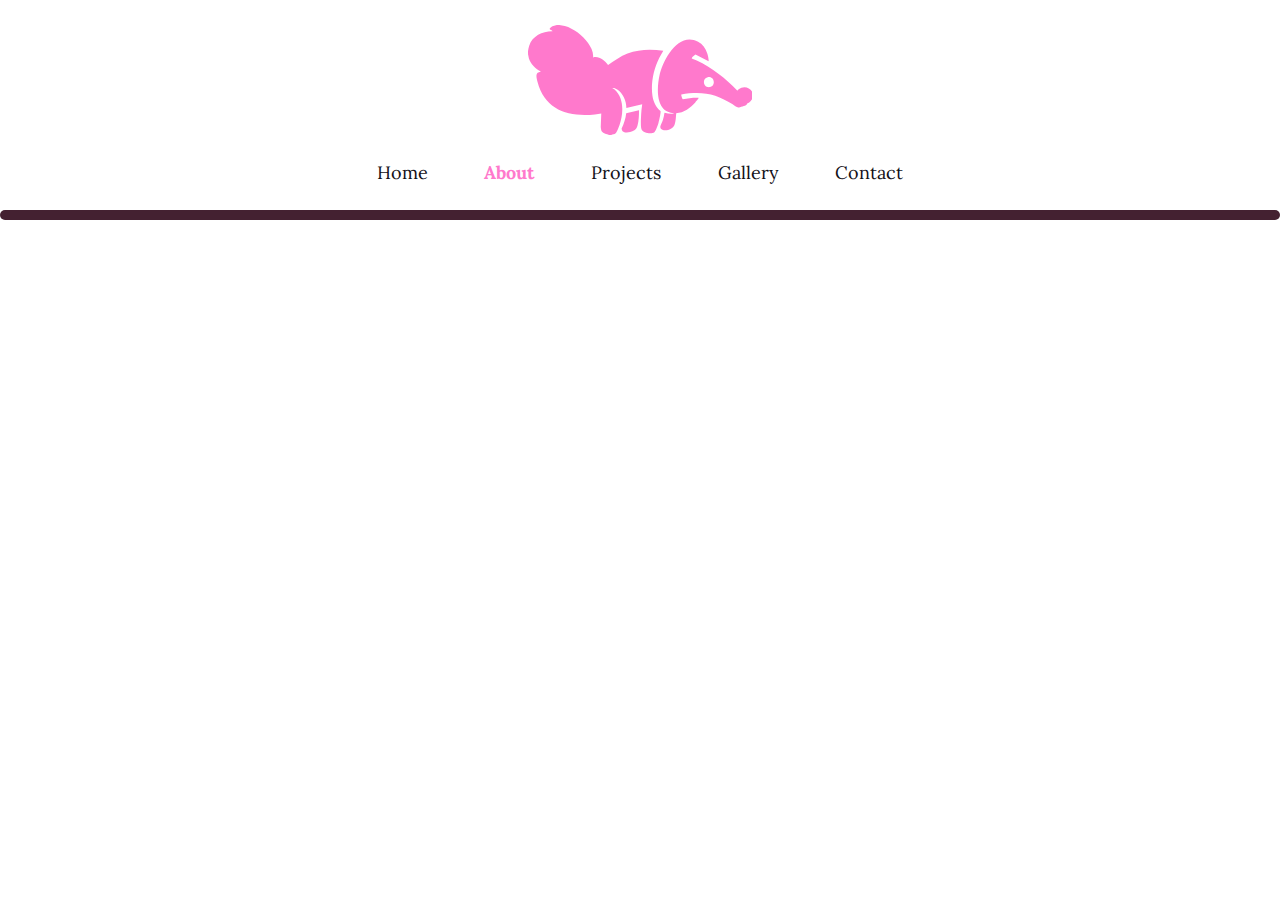
<file: about.html>
<!DOCTYPE html>
<html lang="en">

<head>
    <meta charset="UTF-8" />
    <meta name="viewport" content="width=device-width, initial-scale=1.0" />
    <link rel="stylesheet" href="css/style.css" />
    <title>About</title>
</head>

<body>
    <svg xmlns="http://www.w3.org/2000/svg" id="Layer_2" data-name="Layer 2" viewBox="0 0 906 443" class="navlogo">
        <defs>
            <style>
                .cls-1 {
                    fill: #ffffff00;
                }
                
            </style>
        </defs>
        <g id="Layer_1-2" data-name="Layer 1" style="fill:#ff79cc" ;>
            <g>
                <path
                    d="M126.08,0l22.21,4.28c35.64,9.65,72.33,38.66,93.57,68.4,11.72,16.41,22.77,37.71,20.18,58.31,23.17-7.76,46.56,13.18,60.46,29.82,25.38-16.38,49.8-34.61,78.24-45.57,46.59-17.95,95.24-18.21,144.2-11.24-4.79,10.02-11.45,19.1-16.51,28.97-22.55,44.01-34.72,103.17-27.31,152.36,3.45,22.95,13.11,46.67,32.32,60.66,2.76,4.55-5.72,40.08-7.77,47.21-2.32,8.07-10.84,33.57-16.75,38.24-12.54,9.93-45.71,2.83-51.85-12.05-3.54-8.57-2.47-34.58-2.13-44.95.34-10.48,1.22-21.47,2.05-31.95.61-7.78,2.11-15.74,2.99-23.5l-63.97,14.99c.12-28.04-12.93-58.21-36.68-73.81-6.36-4.18-12.35-7.31-20.3-6.18l8.49,4.99c40.82,35.53,36.88,97.76,20.77,144.77-2.52,7.35-10.26,27.74-15.36,32.63-4.79,4.59-11.94,4.79-17.9,6.6h-7c-9.89-2.27-28.73-7.13-32.78-17.71-1.72-4.5-1.35-9.98-2.26-14.74l2.04-54.54c-8.47,1.24-16.96,3.09-25.5,3.99-107.08,11.27-202.05-18.09-231.33-131.57-2.58-9.98-8.25-28.19.57-36.27l13.34-5.13c-21.16-8.83-42.5-30.41-48.7-52.79-1.49-5.38-1.79-10.9-3.28-16.22.27-4.23-.37-8.83,0-13,.6-6.79,2.62-15.25,4.71-21.78C17.62,43.39,59.32,24.18,99.08,24.99c-1.59-3.57-11.91-4.9-12-8.45s8.19-10.18,11.33-11.72L116.08,0h10Z" />
                <g>
                    <path
                        d="M446.96,343c.27,20.25-.69,41.11-5.67,60.83-3.22,12.77-6.83,17.35-18.63,23.36-14.26,7.27-44.26,11.79-45.65-10.59,9.1-19.5,16.25-40.07,18.41-61.66l51.54-11.94Z" />
                    <path class="cls-1"
                        d="M723.61,210.24c31.47-5.35,34.22,43.99-.26,39.78-18.6-2.27-21.46-36.09.26-39.78Z" />
                    <path
                        d="M905.81,288c-1.2,8.99-7.7,19.17-15.06,24.44-2.25,1.61-6.18,2.52-7.89,4.11s-1.78,4.06-3.51,5.49c-2.97,2.46-27.87,10.08-31.98,9.99-8.92-.19-16.28-8.4-23.23-12.84-57.04-36.45-107.13-51.03-175.74-44.18-10.34,1.03-20.71,3.08-30.93,4.88-1.89,1.26,3.45,18.27,6.08,19,20.88-3.83,42-6.76,63.32-5.89.03.78.1,1.56-.16,2.33-.5,1.48-10.44,13.55-12.32,15.68-19.57,22.2-46.74,43.17-77.49,43.98-1.51,14.83-1.69,32.74-6.71,46.79-6.06,16.94-32.62,27.19-48.96,20.42-4.56-1.89-8.6-6.48-8.37-11.68.17-3.97,8.73-22.23,10.57-28.52,2.68-9.17,4.58-18.58,5.97-28.04l1-.81c9.64,3.06,19.92,4.08,30.01,3.84l9.5-1.98c-76-1.65-72.16-96.67-60.66-150.2,13.54-63.05,75.23-179.14,155.66-137.33,17.93,9.32,30.47,27.37,36.72,46.26,3.25,9.81,6.18,22.08,5.75,32.25l-53.02-26.97c-1.5.03-13.5,11.45-14.5,13.46-.46.92-1.7.86.04,2.01,4.3,2.85,14.32,5.79,19.66,8.33,61.51,29.27,116.48,71.5,162.86,121.11,2.8.86,3.83-3.17,5.9-4.94,20.87-17.81,53.81-6.6,57.48,21,.26,1.92.26,6.08,0,8ZM723.61,210.24c-21.71,3.69-18.86,37.51-.26,39.78,34.48,4.21,31.73-45.13.26-39.78Z" />
                </g>
                <g>
                    <path class="cls-1"
                        d="M126.08,0h779.73v280c-3.67-27.6-36.61-38.81-57.48-21-2.07,1.77-3.1,5.8-5.9,4.94-46.38-49.61-101.35-91.85-162.86-121.11-5.34-2.54-15.36-5.49-19.66-8.33-1.74-1.15-.5-1.09-.04-2.01,1-2.01,13.01-13.43,14.5-13.46l53.02,26.97c.43-10.17-2.5-22.45-5.75-32.25-6.26-18.89-18.79-36.94-36.72-46.26-80.43-41.8-142.11,74.28-155.66,137.33-11.5,53.53-15.34,148.55,60.66,150.2l-9.5,1.98c-10.1.24-20.37-.78-30.01-3.84l-1,.81c-1.39,9.46-3.29,18.88-5.97,28.04-1.84,6.3-10.4,24.55-10.57,28.52-.22,5.19,3.81,9.78,8.37,11.68,16.34,6.78,42.9-3.48,48.96-20.42,5.02-14.05,5.2-31.96,6.71-46.79,30.75-.82,57.92-21.78,77.49-43.98,1.87-2.13,11.81-14.2,12.32-15.68.26-.77.2-1.55.16-2.33-21.32-.87-42.44,2.06-63.32,5.89-2.63-.73-7.97-17.74-6.08-19,10.22-1.81,20.59-3.85,30.93-4.88,68.61-6.84,118.7,7.73,175.74,44.18,6.95,4.44,14.3,12.65,23.23,12.84,4.11.09,29.01-7.53,31.98-9.99,1.73-1.43,1.88-3.98,3.51-5.49,1.71-1.59,5.64-2.5,7.89-4.11,7.36-5.26,13.85-15.44,15.06-24.44v155H335c5.96-1.81,13.11-2.01,17.9-6.6,5.1-4.89,12.84-25.28,15.36-32.63,16.11-47,20.05-109.24-20.77-144.77l-8.49-4.99c7.95-1.13,13.94,2,20.3,6.18,23.75,15.6,36.8,45.77,36.68,73.81l63.97-14.99c-.87,7.76-2.37,15.72-2.99,23.5-.83,10.48-1.7,21.47-2.05,31.95-.34,10.37-1.4,36.38,2.13,44.95,6.14,14.89,39.31,21.98,51.85,12.05,5.91-4.68,14.43-30.18,16.75-38.24,2.05-7.13,10.53-42.66,7.77-47.21-19.22-13.99-28.87-37.71-32.32-60.66-7.4-49.2,4.76-108.35,27.31-152.36,5.06-9.87,11.72-18.96,16.51-28.97-48.96-6.97-97.61-6.7-144.2,11.24-28.43,10.96-52.85,29.19-78.24,45.57-13.9-16.64-37.29-37.58-60.46-29.82,2.59-20.6-8.47-41.9-20.18-58.31-21.24-29.74-57.93-58.75-93.57-68.4L126.08,0ZM446.96,343l-51.54,11.94c-2.16,21.59-9.3,42.15-18.41,61.66,1.39,22.38,31.39,17.86,45.65,10.59,11.8-6.01,15.41-10.59,18.63-23.36,4.98-19.72,5.93-40.57,5.67-60.83Z" />
                    <path class="cls-1"
                        d="M.12,118c1.49,5.32,1.79,10.84,3.28,16.22,6.19,22.39,27.54,43.96,48.7,52.79l-13.34,5.13c-8.82,8.08-3.14,26.3-.57,36.27,29.29,113.48,124.25,142.84,231.33,131.57,8.53-.9,17.02-2.74,25.5-3.99l-2.04,54.54c.91,4.76.54,10.24,2.26,14.74,4.05,10.58,22.89,15.44,32.78,17.71H.12V118Z" />
                    <path class="cls-1"
                        d="M116.08,0l-17.67,4.82c-3.14,1.54-11.42,8.17-11.33,11.72s10.42,4.88,12,8.45c-39.76-.81-81.47,18.4-94.25,58.23-2.1,6.53-4.11,15-4.71,21.78V0h115.96Z" />
                </g>
            </g>
        </g>
    </svg>
    <nav>
        <a href="index.html">Home</a>
        <a class="selected" href="about.html">About</a>
        <a href="projects.html">Projects</a>
        <a href="portfolio.html">Gallery</a>
        <a href="contact.html">Contact</a>
    </nav>
    <div class="line"></div>
    <div class="content">
        <h1 class="aboutH1">About Me</h1>
        <div class="lineSep"></div>
        <p class="aboutP">
            Hi my name is Pearl (also known as Sockslol) and I am a Game Designer,
            Graphic Artist, and Business Owner.<br />

            I have experience working on the team Forsaken Studios and Boxsoft. At these companies I worked on games such as Forsaken AR, Forsaken MR, and Faz-Karts.<br />

            I have also done some miscellaneous work for A Weekend at O'Malley's and
            Spike's Ahoy. Never joining the teams but still working on the games.<br />

            I currently own and run the company SFTCOR. SFTCOR is a passion project of mine that shifts focus from project to project.
            Right now the team and I are currently working on Groove Girls, a Idol Ryhtym game that takes place in the far future.
            We have more project ideas, but I will keep those under wraps for now!<br />

            I specialize in Adobe Illustrator, but I have also had lots of
            experience working in Adobe Photoshop and Adobe After Effects.<br />

            My portfolio is filled with 2D assets and Graphic designs. This is including: 2D Assets, 2D
            interactable Assets, 2D Asset Animations, 2D Digital Art, and Logos. Check my
            Portfolio page to see everything I have done.<br />
            
            It also includes some miscellaneous projects such as Concepts for merchandise and advertising.<br />

            I am usually open for work, so if interested you can contact me through
            my email.
        </p>
        <img class="aboutImage" src="images/HeroImage.png"   />
    </div>
</body>

</html>
</file>
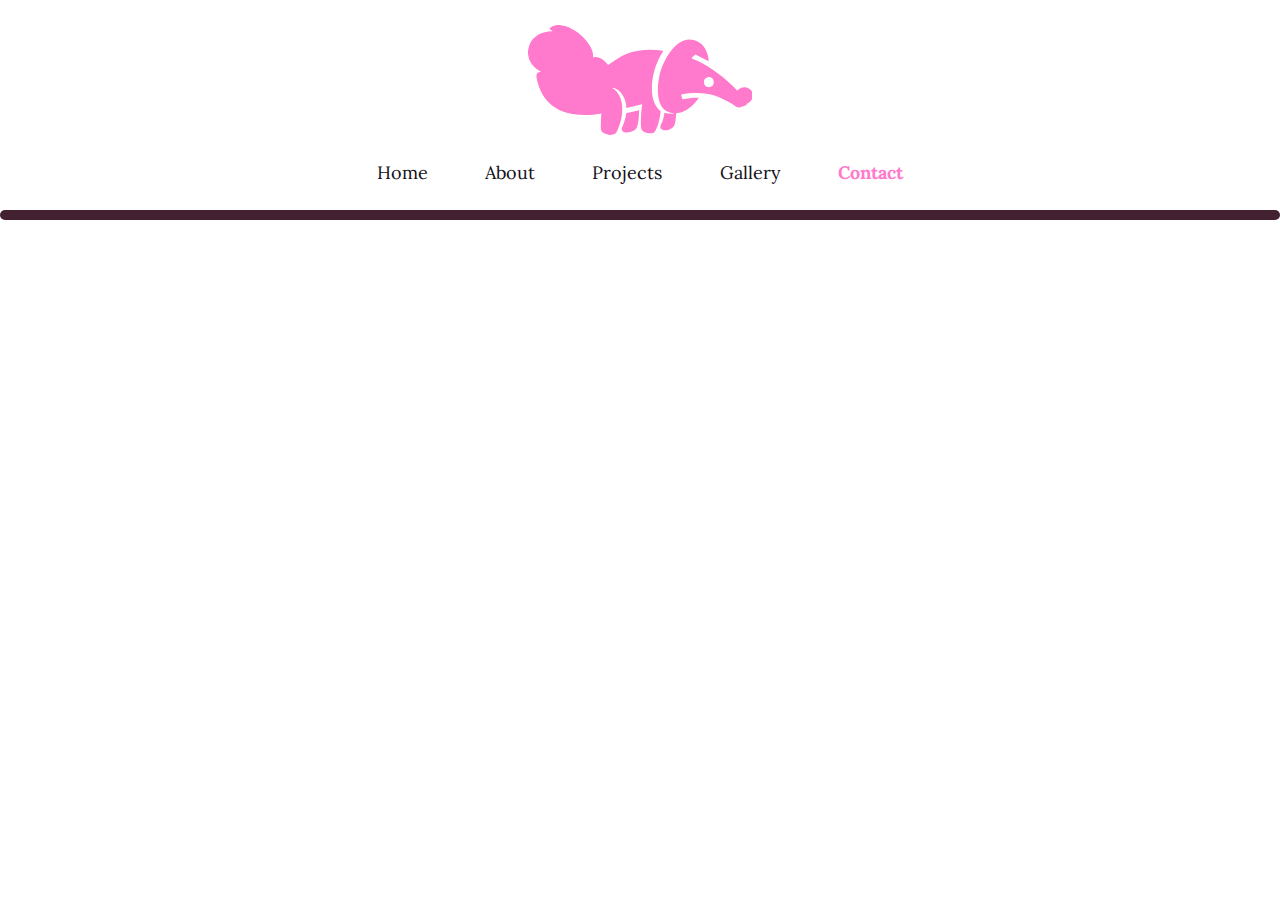
<file: contact.html>
<!DOCTYPE html>
<html lang="en">

<head>
    <meta charset="UTF-8">
    <meta name="viewport" content="width=device-width, initial-scale=1.0">
    <link rel="stylesheet" href="css/style.css">
    <title>Contact</title>
</head>

<body>
    <svg xmlns="http://www.w3.org/2000/svg" id="Layer_2" data-name="Layer 2" viewBox="0 0 906 443" class="navlogo">
        <defs>
            <style>
                .cls-1 {
                    fill: #ffffff00;
                }
            </style>
        </defs>
        <g id="Layer_1-2" data-name="Layer 1" style="fill:#ff79cc" ;>
            <g>
                <path
                    d="M126.08,0l22.21,4.28c35.64,9.65,72.33,38.66,93.57,68.4,11.72,16.41,22.77,37.71,20.18,58.31,23.17-7.76,46.56,13.18,60.46,29.82,25.38-16.38,49.8-34.61,78.24-45.57,46.59-17.95,95.24-18.21,144.2-11.24-4.79,10.02-11.45,19.1-16.51,28.97-22.55,44.01-34.72,103.17-27.31,152.36,3.45,22.95,13.11,46.67,32.32,60.66,2.76,4.55-5.72,40.08-7.77,47.21-2.32,8.07-10.84,33.57-16.75,38.24-12.54,9.93-45.71,2.83-51.85-12.05-3.54-8.57-2.47-34.58-2.13-44.95.34-10.48,1.22-21.47,2.05-31.95.61-7.78,2.11-15.74,2.99-23.5l-63.97,14.99c.12-28.04-12.93-58.21-36.68-73.81-6.36-4.18-12.35-7.31-20.3-6.18l8.49,4.99c40.82,35.53,36.88,97.76,20.77,144.77-2.52,7.35-10.26,27.74-15.36,32.63-4.79,4.59-11.94,4.79-17.9,6.6h-7c-9.89-2.27-28.73-7.13-32.78-17.71-1.72-4.5-1.35-9.98-2.26-14.74l2.04-54.54c-8.47,1.24-16.96,3.09-25.5,3.99-107.08,11.27-202.05-18.09-231.33-131.57-2.58-9.98-8.25-28.19.57-36.27l13.34-5.13c-21.16-8.83-42.5-30.41-48.7-52.79-1.49-5.38-1.79-10.9-3.28-16.22.27-4.23-.37-8.83,0-13,.6-6.79,2.62-15.25,4.71-21.78C17.62,43.39,59.32,24.18,99.08,24.99c-1.59-3.57-11.91-4.9-12-8.45s8.19-10.18,11.33-11.72L116.08,0h10Z" />
                <g>
                    <path
                        d="M446.96,343c.27,20.25-.69,41.11-5.67,60.83-3.22,12.77-6.83,17.35-18.63,23.36-14.26,7.27-44.26,11.79-45.65-10.59,9.1-19.5,16.25-40.07,18.41-61.66l51.54-11.94Z" />
                    <path class="cls-1"
                        d="M723.61,210.24c31.47-5.35,34.22,43.99-.26,39.78-18.6-2.27-21.46-36.09.26-39.78Z" />
                    <path
                        d="M905.81,288c-1.2,8.99-7.7,19.17-15.06,24.44-2.25,1.61-6.18,2.52-7.89,4.11s-1.78,4.06-3.51,5.49c-2.97,2.46-27.87,10.08-31.98,9.99-8.92-.19-16.28-8.4-23.23-12.84-57.04-36.45-107.13-51.03-175.74-44.18-10.34,1.03-20.71,3.08-30.93,4.88-1.89,1.26,3.45,18.27,6.08,19,20.88-3.83,42-6.76,63.32-5.89.03.78.1,1.56-.16,2.33-.5,1.48-10.44,13.55-12.32,15.68-19.57,22.2-46.74,43.17-77.49,43.98-1.51,14.83-1.69,32.74-6.71,46.79-6.06,16.94-32.62,27.19-48.96,20.42-4.56-1.89-8.6-6.48-8.37-11.68.17-3.97,8.73-22.23,10.57-28.52,2.68-9.17,4.58-18.58,5.97-28.04l1-.81c9.64,3.06,19.92,4.08,30.01,3.84l9.5-1.98c-76-1.65-72.16-96.67-60.66-150.2,13.54-63.05,75.23-179.14,155.66-137.33,17.93,9.32,30.47,27.37,36.72,46.26,3.25,9.81,6.18,22.08,5.75,32.25l-53.02-26.97c-1.5.03-13.5,11.45-14.5,13.46-.46.92-1.7.86.04,2.01,4.3,2.85,14.32,5.79,19.66,8.33,61.51,29.27,116.48,71.5,162.86,121.11,2.8.86,3.83-3.17,5.9-4.94,20.87-17.81,53.81-6.6,57.48,21,.26,1.92.26,6.08,0,8ZM723.61,210.24c-21.71,3.69-18.86,37.51-.26,39.78,34.48,4.21,31.73-45.13.26-39.78Z" />
                </g>
                <g>
                    <path class="cls-1"
                        d="M126.08,0h779.73v280c-3.67-27.6-36.61-38.81-57.48-21-2.07,1.77-3.1,5.8-5.9,4.94-46.38-49.61-101.35-91.85-162.86-121.11-5.34-2.54-15.36-5.49-19.66-8.33-1.74-1.15-.5-1.09-.04-2.01,1-2.01,13.01-13.43,14.5-13.46l53.02,26.97c.43-10.17-2.5-22.45-5.75-32.25-6.26-18.89-18.79-36.94-36.72-46.26-80.43-41.8-142.11,74.28-155.66,137.33-11.5,53.53-15.34,148.55,60.66,150.2l-9.5,1.98c-10.1.24-20.37-.78-30.01-3.84l-1,.81c-1.39,9.46-3.29,18.88-5.97,28.04-1.84,6.3-10.4,24.55-10.57,28.52-.22,5.19,3.81,9.78,8.37,11.68,16.34,6.78,42.9-3.48,48.96-20.42,5.02-14.05,5.2-31.96,6.71-46.79,30.75-.82,57.92-21.78,77.49-43.98,1.87-2.13,11.81-14.2,12.32-15.68.26-.77.2-1.55.16-2.33-21.32-.87-42.44,2.06-63.32,5.89-2.63-.73-7.97-17.74-6.08-19,10.22-1.81,20.59-3.85,30.93-4.88,68.61-6.84,118.7,7.73,175.74,44.18,6.95,4.44,14.3,12.65,23.23,12.84,4.11.09,29.01-7.53,31.98-9.99,1.73-1.43,1.88-3.98,3.51-5.49,1.71-1.59,5.64-2.5,7.89-4.11,7.36-5.26,13.85-15.44,15.06-24.44v155H335c5.96-1.81,13.11-2.01,17.9-6.6,5.1-4.89,12.84-25.28,15.36-32.63,16.11-47,20.05-109.24-20.77-144.77l-8.49-4.99c7.95-1.13,13.94,2,20.3,6.18,23.75,15.6,36.8,45.77,36.68,73.81l63.97-14.99c-.87,7.76-2.37,15.72-2.99,23.5-.83,10.48-1.7,21.47-2.05,31.95-.34,10.37-1.4,36.38,2.13,44.95,6.14,14.89,39.31,21.98,51.85,12.05,5.91-4.68,14.43-30.18,16.75-38.24,2.05-7.13,10.53-42.66,7.77-47.21-19.22-13.99-28.87-37.71-32.32-60.66-7.4-49.2,4.76-108.35,27.31-152.36,5.06-9.87,11.72-18.96,16.51-28.97-48.96-6.97-97.61-6.7-144.2,11.24-28.43,10.96-52.85,29.19-78.24,45.57-13.9-16.64-37.29-37.58-60.46-29.82,2.59-20.6-8.47-41.9-20.18-58.31-21.24-29.74-57.93-58.75-93.57-68.4L126.08,0ZM446.96,343l-51.54,11.94c-2.16,21.59-9.3,42.15-18.41,61.66,1.39,22.38,31.39,17.86,45.65,10.59,11.8-6.01,15.41-10.59,18.63-23.36,4.98-19.72,5.93-40.57,5.67-60.83Z" />
                    <path class="cls-1"
                        d="M.12,118c1.49,5.32,1.79,10.84,3.28,16.22,6.19,22.39,27.54,43.96,48.7,52.79l-13.34,5.13c-8.82,8.08-3.14,26.3-.57,36.27,29.29,113.48,124.25,142.84,231.33,131.57,8.53-.9,17.02-2.74,25.5-3.99l-2.04,54.54c.91,4.76.54,10.24,2.26,14.74,4.05,10.58,22.89,15.44,32.78,17.71H.12V118Z" />
                    <path class="cls-1"
                        d="M116.08,0l-17.67,4.82c-3.14,1.54-11.42,8.17-11.33,11.72s10.42,4.88,12,8.45c-39.76-.81-81.47,18.4-94.25,58.23-2.1,6.53-4.11,15-4.71,21.78V0h115.96Z" />
                </g>
            </g>
        </g>
    </svg>
    <nav>
        <a  href="index.html">Home</a>
        <a href="about.html">About</a>
        <a href="projects.html">Projects</a>
        <a href="portfolio.html">Gallery</a>
        <a class="selected" href="contact.html">Contact</a>
    </nav>
    <div class="line"></div>
    <div class="content">

        <h1 class="aboutH1">Contact</h1>


        <div class="lineSep"></div>
        <p class="aboutP">If you want to hire me or contact me for any reason in particular you can use my email down below!</p>
        <h2 class="aboutH2" style="color: #A9232B;">gabbyjlowes@gmail.com</h2>

        <p class="aboutP">If you would like to commission me for a one off project or some art, click this link below!</p>
        <h2 class="aboutH2" style="color: #A9232B;">https://ko-fi.com/sockslol</h2>
    </div>
</body>

</html>
</file>
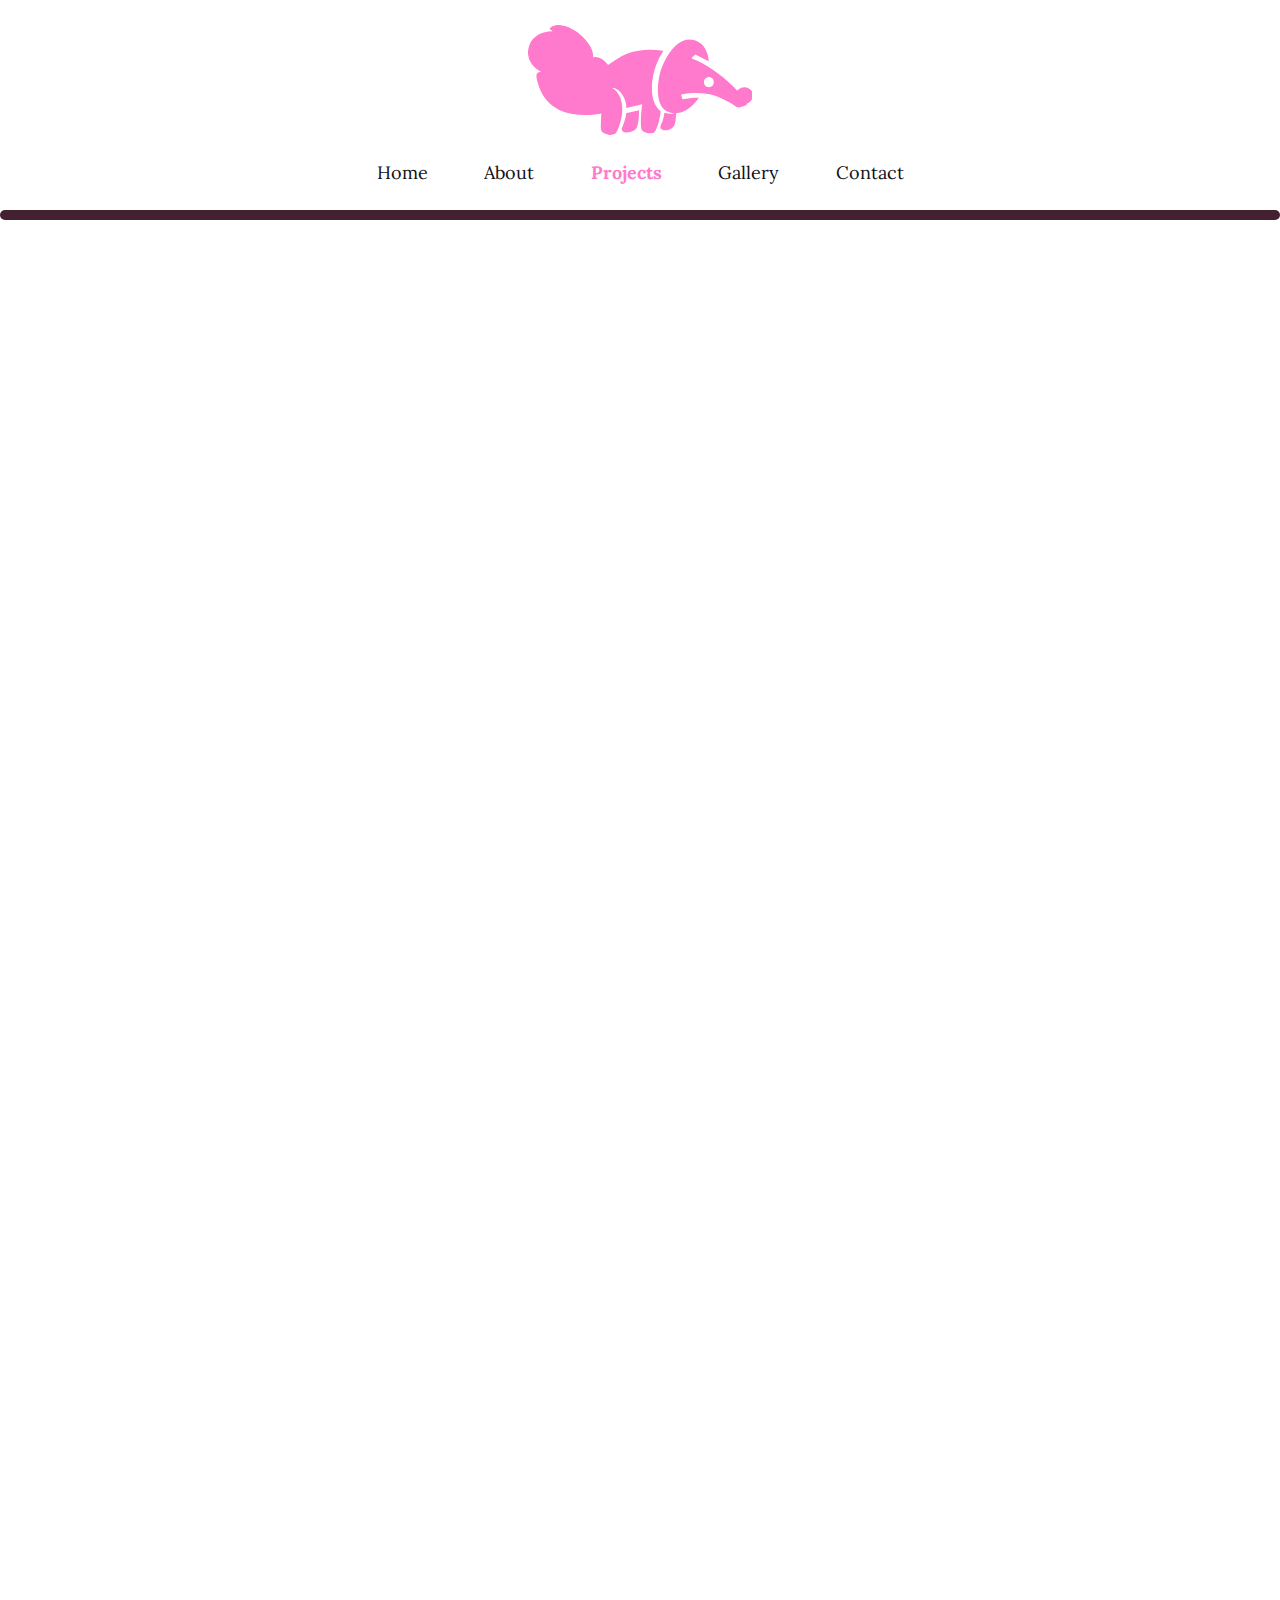
<file: projects.html>
<!DOCTYPE html>
<html lang="en">

<head>
    <meta charset="UTF-8" />
    <meta name="viewport" content="width=device-width, initial-scale=1.0" />
    <link rel="stylesheet" href="css/style.css" />
    <title>Projects</title>
</head>

<body>
    <svg xmlns="http://www.w3.org/2000/svg" id="Layer_2" data-name="Layer 2" viewBox="0 0 906 443" class="navlogo">
        <defs>
            <style>
                .cls-1 {
                    fill: #ffffff00;
                }
                
            </style>
        </defs>
        <g id="Layer_1-2" data-name="Layer 1" style="fill:#ff79cc" ;>
            <g>
                <path
                    d="M126.08,0l22.21,4.28c35.64,9.65,72.33,38.66,93.57,68.4,11.72,16.41,22.77,37.71,20.18,58.31,23.17-7.76,46.56,13.18,60.46,29.82,25.38-16.38,49.8-34.61,78.24-45.57,46.59-17.95,95.24-18.21,144.2-11.24-4.79,10.02-11.45,19.1-16.51,28.97-22.55,44.01-34.72,103.17-27.31,152.36,3.45,22.95,13.11,46.67,32.32,60.66,2.76,4.55-5.72,40.08-7.77,47.21-2.32,8.07-10.84,33.57-16.75,38.24-12.54,9.93-45.71,2.83-51.85-12.05-3.54-8.57-2.47-34.58-2.13-44.95.34-10.48,1.22-21.47,2.05-31.95.61-7.78,2.11-15.74,2.99-23.5l-63.97,14.99c.12-28.04-12.93-58.21-36.68-73.81-6.36-4.18-12.35-7.31-20.3-6.18l8.49,4.99c40.82,35.53,36.88,97.76,20.77,144.77-2.52,7.35-10.26,27.74-15.36,32.63-4.79,4.59-11.94,4.79-17.9,6.6h-7c-9.89-2.27-28.73-7.13-32.78-17.71-1.72-4.5-1.35-9.98-2.26-14.74l2.04-54.54c-8.47,1.24-16.96,3.09-25.5,3.99-107.08,11.27-202.05-18.09-231.33-131.57-2.58-9.98-8.25-28.19.57-36.27l13.34-5.13c-21.16-8.83-42.5-30.41-48.7-52.79-1.49-5.38-1.79-10.9-3.28-16.22.27-4.23-.37-8.83,0-13,.6-6.79,2.62-15.25,4.71-21.78C17.62,43.39,59.32,24.18,99.08,24.99c-1.59-3.57-11.91-4.9-12-8.45s8.19-10.18,11.33-11.72L116.08,0h10Z" />
                <g>
                    <path
                        d="M446.96,343c.27,20.25-.69,41.11-5.67,60.83-3.22,12.77-6.83,17.35-18.63,23.36-14.26,7.27-44.26,11.79-45.65-10.59,9.1-19.5,16.25-40.07,18.41-61.66l51.54-11.94Z" />
                    <path class="cls-1"
                        d="M723.61,210.24c31.47-5.35,34.22,43.99-.26,39.78-18.6-2.27-21.46-36.09.26-39.78Z" />
                    <path
                        d="M905.81,288c-1.2,8.99-7.7,19.17-15.06,24.44-2.25,1.61-6.18,2.52-7.89,4.11s-1.78,4.06-3.51,5.49c-2.97,2.46-27.87,10.08-31.98,9.99-8.92-.19-16.28-8.4-23.23-12.84-57.04-36.45-107.13-51.03-175.74-44.18-10.34,1.03-20.71,3.08-30.93,4.88-1.89,1.26,3.45,18.27,6.08,19,20.88-3.83,42-6.76,63.32-5.89.03.78.1,1.56-.16,2.33-.5,1.48-10.44,13.55-12.32,15.68-19.57,22.2-46.74,43.17-77.49,43.98-1.51,14.83-1.69,32.74-6.71,46.79-6.06,16.94-32.62,27.19-48.96,20.42-4.56-1.89-8.6-6.48-8.37-11.68.17-3.97,8.73-22.23,10.57-28.52,2.68-9.17,4.58-18.58,5.97-28.04l1-.81c9.64,3.06,19.92,4.08,30.01,3.84l9.5-1.98c-76-1.65-72.16-96.67-60.66-150.2,13.54-63.05,75.23-179.14,155.66-137.33,17.93,9.32,30.47,27.37,36.72,46.26,3.25,9.81,6.18,22.08,5.75,32.25l-53.02-26.97c-1.5.03-13.5,11.45-14.5,13.46-.46.92-1.7.86.04,2.01,4.3,2.85,14.32,5.79,19.66,8.33,61.51,29.27,116.48,71.5,162.86,121.11,2.8.86,3.83-3.17,5.9-4.94,20.87-17.81,53.81-6.6,57.48,21,.26,1.92.26,6.08,0,8ZM723.61,210.24c-21.71,3.69-18.86,37.51-.26,39.78,34.48,4.21,31.73-45.13.26-39.78Z" />
                </g>
                <g>
                    <path class="cls-1"
                        d="M126.08,0h779.73v280c-3.67-27.6-36.61-38.81-57.48-21-2.07,1.77-3.1,5.8-5.9,4.94-46.38-49.61-101.35-91.85-162.86-121.11-5.34-2.54-15.36-5.49-19.66-8.33-1.74-1.15-.5-1.09-.04-2.01,1-2.01,13.01-13.43,14.5-13.46l53.02,26.97c.43-10.17-2.5-22.45-5.75-32.25-6.26-18.89-18.79-36.94-36.72-46.26-80.43-41.8-142.11,74.28-155.66,137.33-11.5,53.53-15.34,148.55,60.66,150.2l-9.5,1.98c-10.1.24-20.37-.78-30.01-3.84l-1,.81c-1.39,9.46-3.29,18.88-5.97,28.04-1.84,6.3-10.4,24.55-10.57,28.52-.22,5.19,3.81,9.78,8.37,11.68,16.34,6.78,42.9-3.48,48.96-20.42,5.02-14.05,5.2-31.96,6.71-46.79,30.75-.82,57.92-21.78,77.49-43.98,1.87-2.13,11.81-14.2,12.32-15.68.26-.77.2-1.55.16-2.33-21.32-.87-42.44,2.06-63.32,5.89-2.63-.73-7.97-17.74-6.08-19,10.22-1.81,20.59-3.85,30.93-4.88,68.61-6.84,118.7,7.73,175.74,44.18,6.95,4.44,14.3,12.65,23.23,12.84,4.11.09,29.01-7.53,31.98-9.99,1.73-1.43,1.88-3.98,3.51-5.49,1.71-1.59,5.64-2.5,7.89-4.11,7.36-5.26,13.85-15.44,15.06-24.44v155H335c5.96-1.81,13.11-2.01,17.9-6.6,5.1-4.89,12.84-25.28,15.36-32.63,16.11-47,20.05-109.24-20.77-144.77l-8.49-4.99c7.95-1.13,13.94,2,20.3,6.18,23.75,15.6,36.8,45.77,36.68,73.81l63.97-14.99c-.87,7.76-2.37,15.72-2.99,23.5-.83,10.48-1.7,21.47-2.05,31.95-.34,10.37-1.4,36.38,2.13,44.95,6.14,14.89,39.31,21.98,51.85,12.05,5.91-4.68,14.43-30.18,16.75-38.24,2.05-7.13,10.53-42.66,7.77-47.21-19.22-13.99-28.87-37.71-32.32-60.66-7.4-49.2,4.76-108.35,27.31-152.36,5.06-9.87,11.72-18.96,16.51-28.97-48.96-6.97-97.61-6.7-144.2,11.24-28.43,10.96-52.85,29.19-78.24,45.57-13.9-16.64-37.29-37.58-60.46-29.82,2.59-20.6-8.47-41.9-20.18-58.31-21.24-29.74-57.93-58.75-93.57-68.4L126.08,0ZM446.96,343l-51.54,11.94c-2.16,21.59-9.3,42.15-18.41,61.66,1.39,22.38,31.39,17.86,45.65,10.59,11.8-6.01,15.41-10.59,18.63-23.36,4.98-19.72,5.93-40.57,5.67-60.83Z" />
                    <path class="cls-1"
                        d="M.12,118c1.49,5.32,1.79,10.84,3.28,16.22,6.19,22.39,27.54,43.96,48.7,52.79l-13.34,5.13c-8.82,8.08-3.14,26.3-.57,36.27,29.29,113.48,124.25,142.84,231.33,131.57,8.53-.9,17.02-2.74,25.5-3.99l-2.04,54.54c.91,4.76.54,10.24,2.26,14.74,4.05,10.58,22.89,15.44,32.78,17.71H.12V118Z" />
                    <path class="cls-1"
                        d="M116.08,0l-17.67,4.82c-3.14,1.54-11.42,8.17-11.33,11.72s10.42,4.88,12,8.45c-39.76-.81-81.47,18.4-94.25,58.23-2.1,6.53-4.11,15-4.71,21.78V0h115.96Z" />
                </g>
            </g>
        </g>
    </svg>
    <nav>
        <a href="index.html">Home</a>
        <a href="about.html">About</a>
        <a class="selected" href="projects.html">Projects</a>
        <a href="portfolio.html">Gallery</a>
        <a href="contact.html">Contact</a>

    </nav>
    <div class="line"></div>
    <div class="content">
        <h1 class="projectsH1">Projects and Teams</h1>

        <div class="lineSep"></div>

        <div class="projectsProject">
            <img class="projectsImage" src="images/FSLogo.png" />
            <div class="projectsText">
                <h2 class="projectsH2">Forsaken Studios - 2023 to 2025</h2>
                <p class="projectsP">
                    I worked at Forsaken Studios for about 2 years. I worked with a team of about 15 people where we
                    made mods and games.<br />
                    <br />
                    I was one of the main Graphic Designers and 2D Artists on the team. I would create logos, 2D game
                    ready assets, UI/UX design, and promotional material.
                </p> 
            </div>
        </div>

        <div class="lineSep"></div>

        <div class="projectsProject">
            <img class="projectsImage" src="images/FARLogo.png" />
            <div class="projectsText">
                <h2 class="projectsH2">Forsaken AR: Factory Reset - 2023 to 2025</h2>
                <p class="projectsP">
                    As a part of Forsaken Studios, I worked on Forsaken AR. I was one of the 2D Asset creators who
                    worked on things called "Icons" that you can find in game. However, most of my work has been or will
                    be removed.<br />
                    <br />
                    All of my work was made in Adobe Illustrator.
            </div>
        </div>

        <div class="lineSep"></div>

        <div class="projectsProject">
            <img class="projectsImage" src="images/FMRLogo.png" />
            <div class="projectsText">
                <h2 class="projectsH2">Forsaken MR - 2023 to 2025</h2>
                <p class="projectsP">
                    As a part of Forsaken Studios, I was able to help with the creation of Forsaken MR. I was a UI/UX
                    Designer on the team. I created "Icons" and game ready 2D assets used for UI. <br />
                    <br />
                    All of my work was made in Adobe Illustrator and Adobe After Effects.
            </div>
        </div>

        <div class="lineSep"></div>

        <div class="projectsProject">
            <img class="projectsImage" src="images/sftcorLogo.png" />
            <div class="projectsText">
                <h2 class="projectsH2">SFTCOR - 2025 to Present</h2>
                <p class="projectsP">
                    SFTCOR is a game studio and merchandising company I created.<br />
                    <br />
                    The studio is relatively new and is in very early stages of development but we have secured some
                    merchandising deals with other small indie games.<br />
                    <br />
                    The team at SFTCOR is also currently working on a game called 'Organ Plinko Ball."
            </div>
        </div>

        <div class="lineSep"></div>

        <div class="projectsProject">
            <img class="projectsImage" src="images/opblogo.png" />
            <div class="projectsText">
                <h2 class="projectsH2">Organ Plinko Ball - 2025 to Present</h2>
                <p class="projectsP">
                    Organ Plinko Ball is one of the games that the SFTCOR team is working on!<br />
                    <br />
                    "ORGAN PLINKO BALL is a slimy, greasy, and overall sleezy point and click roguelike featuring
                    everyone's favorite thing: gambling!"<br />
                    <br />
                    "You follow Percy Plinkin, an organ salesman, returning to his favorite place to sell organs; The
                    Salamanda Saloon. After falling into crazy debt, he only has 10 minutes to make 1 million dollars!
                    Luckily the Salamanda Saloon has a Plinko Ball machine that, somehow, affects the organ market and
                    can generate new organs! You got 10 minutes, good luck...""
            </div>
        </div>

    </div>
</body>

</html>
</file>
<file: css/style.css>
html {
    overflow-y: scroll;
}

body {
    background-color: #ffffff;
    margin: 0;
    padding: 0;
}

p,
h1,
h2 {
    color: #131118; /* Near-black */
}

nav {
    height: 75px;
    background-color: white;
    display: flex;
    align-items: center;
    justify-content: space-evenly;
    max-width: 640px;
    margin: 0 auto;
}

nav a {
    text-decoration: none;
    color: #131118; /* Near-black */
    font-family: "Lora";
    font-weight: lighter;
    font-size: large;
    transition: transform 0.3s ease;
}

nav a:hover {
    color: #ff79cc; 
    font-family: "Lora";
    font-weight: bold;
    font-size: large;
    transform: translateY(-3px);
}

.selected {
    color: #ff79cc; 
    font-family: "Lora";
    font-weight: bolder;
    font-size: large;
}

.navlogo {
    display: flex;
    align-items: center;
    justify-content: space-evenly;
    padding-top: 25px;
    margin: 0 auto;
    max-width: 225px;
}

.content {
    margin: 0 auto;
    max-width: 1280px;
    text-align: center;
    transform: translateY(-40px);
    opacity: 0;
    animation: slideDownFade 0.6s ease-out forwards;
}

.homeH1 {
    text-align: center;
    font-family: "Lora";
    font-weight: bolder;
}

.homeImage {
    padding-top: 25px;
    max-width: 750px;
}

.aboutP {
    text-align: center;
    font-size: large;
    font-weight: light;
    font-family: "Lora";
}

.aboutH1 {
    text-align: center;
    font-family: "Lora";
    font-weight: bold;
}

.aboutImage {
    padding-top: 25px;
    max-width: 150px;
}

.projectsP {
    font-size: large;
    font-family: "Lora";
}

.projectsH1,
.projectsH2 {
    font-family: "Lora";
    font-weight: bold;
}

.projectsImage {
    padding-top: 25px;
    width: 300px;
    height: 300px;
    background-size: contain;
}

.projectsProject {
    max-width: 1280px;
    margin: 0 auto;
    display: flex;
    align-items: center;
    justify-content: flex-start;
    gap: 40px;
    padding-bottom: 50px;
    padding-top: 30px;
}

.projectsText {
    text-align: left;
    margin: 0 auto;
}

.portfolioH1 {
    font-family: "Lora";
    font-weight: bold;
}

.portfolio-grid {
    display: grid;
    grid-template-columns: repeat(auto-fit, minmax(250px, 1fr));
    gap: 20px;
    row-gap: 50px;
    margin: 0 auto;
    padding-top: 40px;
    padding-bottom: 40px;
}

.portfolio-grid img {
    width: 100%;
    max-width: 300px;
    height: 300px;
    object-fit: contain;
    display: flex;
    align-items: center;
    justify-content: space-evenly;
    margin: 0 auto;
}

.line {
    background-color: #442131; /* Dark plum */
    max-width: 1280px;
    margin: 0 auto;
    height: 10px;
    border-radius: 10px;
}

.lineSep {
    background-color: #442131; /* Dark plum */
    max-width: 1280px;
    margin: 0 auto;
    height: 5px;
    border-radius: 1px;
}

.hero {
    padding-top: 25px;
}

.heroImage {
    background-position: 0 -200px;
    background-repeat: no-repeat;
    background-size: cover;
    position: relative;
    background-image: url("../images/HeroImage.png");
    height: 450px;
}

.content iframe {
    padding-top: 30px;
    border: none;
}

@keyframes slideDownFade {
    0% {
        transform: translateY(-40px);
        opacity: 0;
    }
    100% {
        transform: translateY(0);
        opacity: 1;
    }
}

@font-face {
    font-family: "Lora";
    src: url(../fonts/Lora-VariableFont_wght.ttf);
}
</file>
